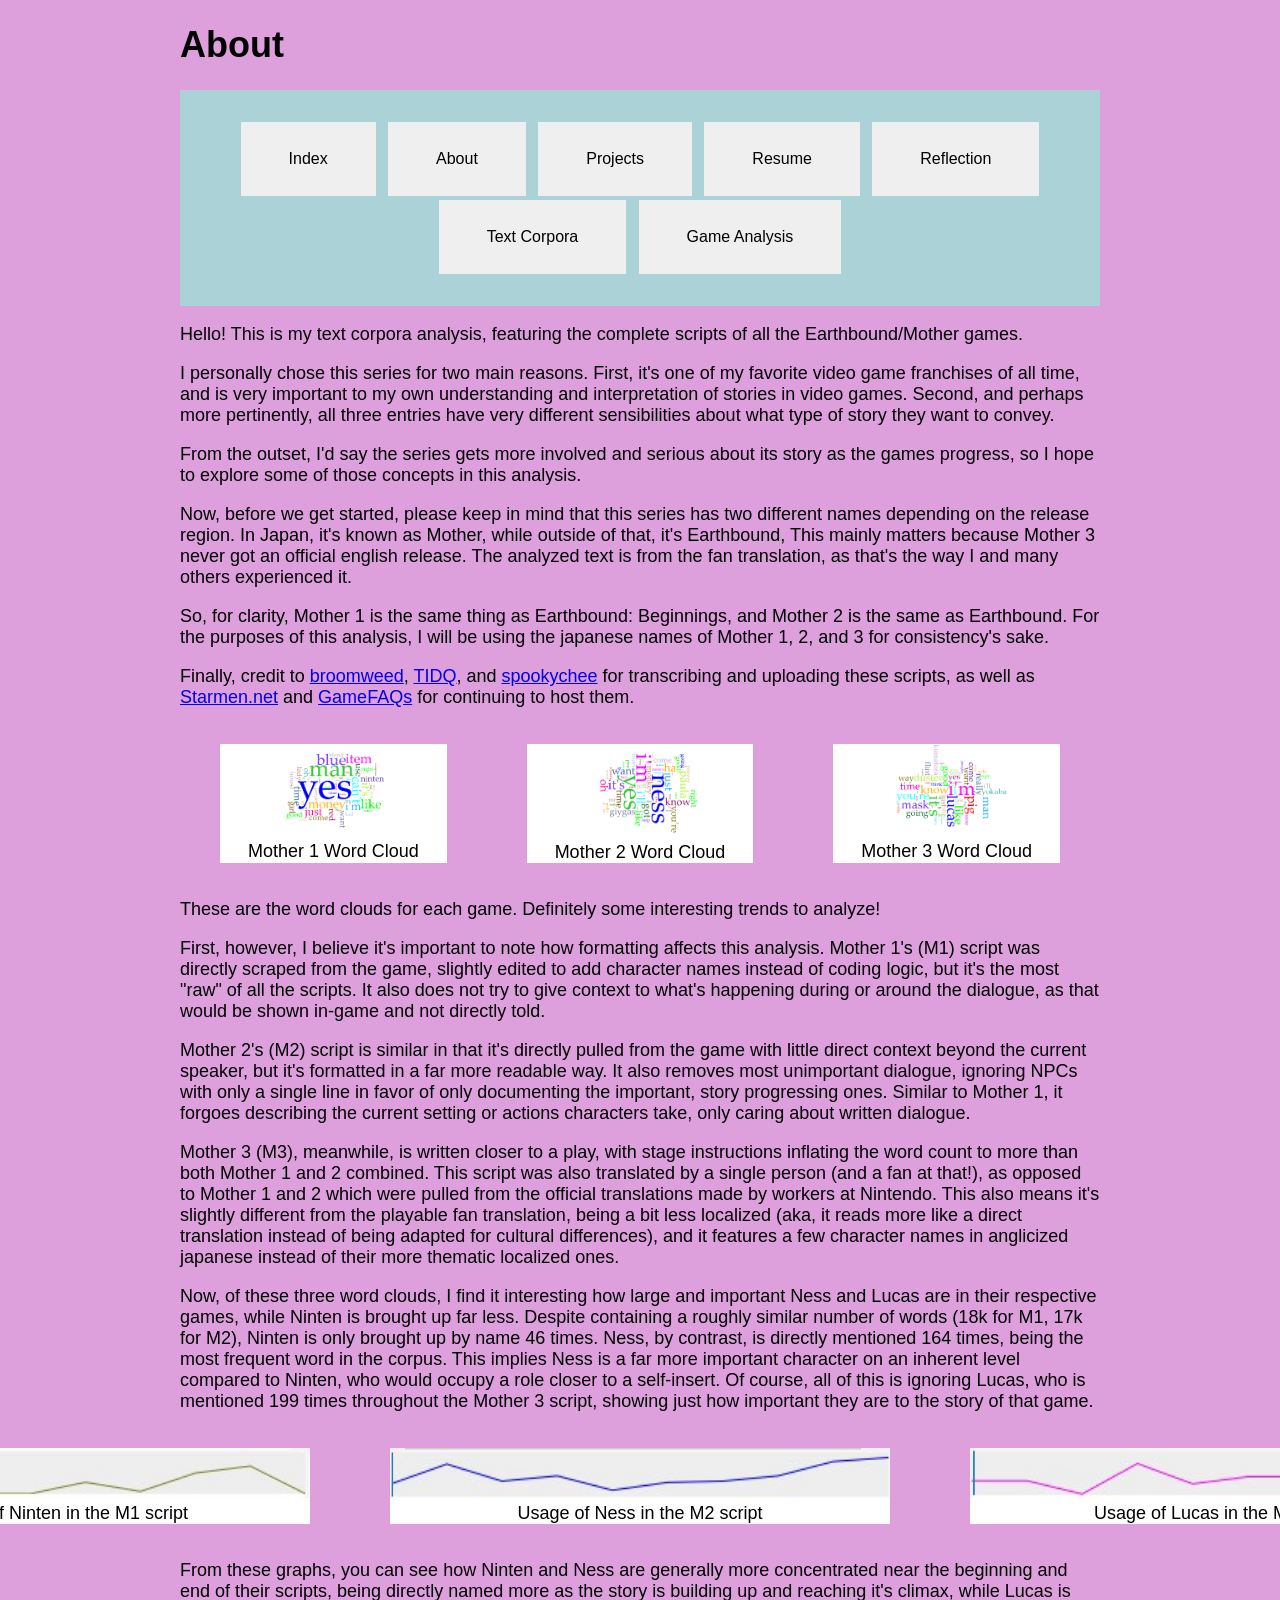
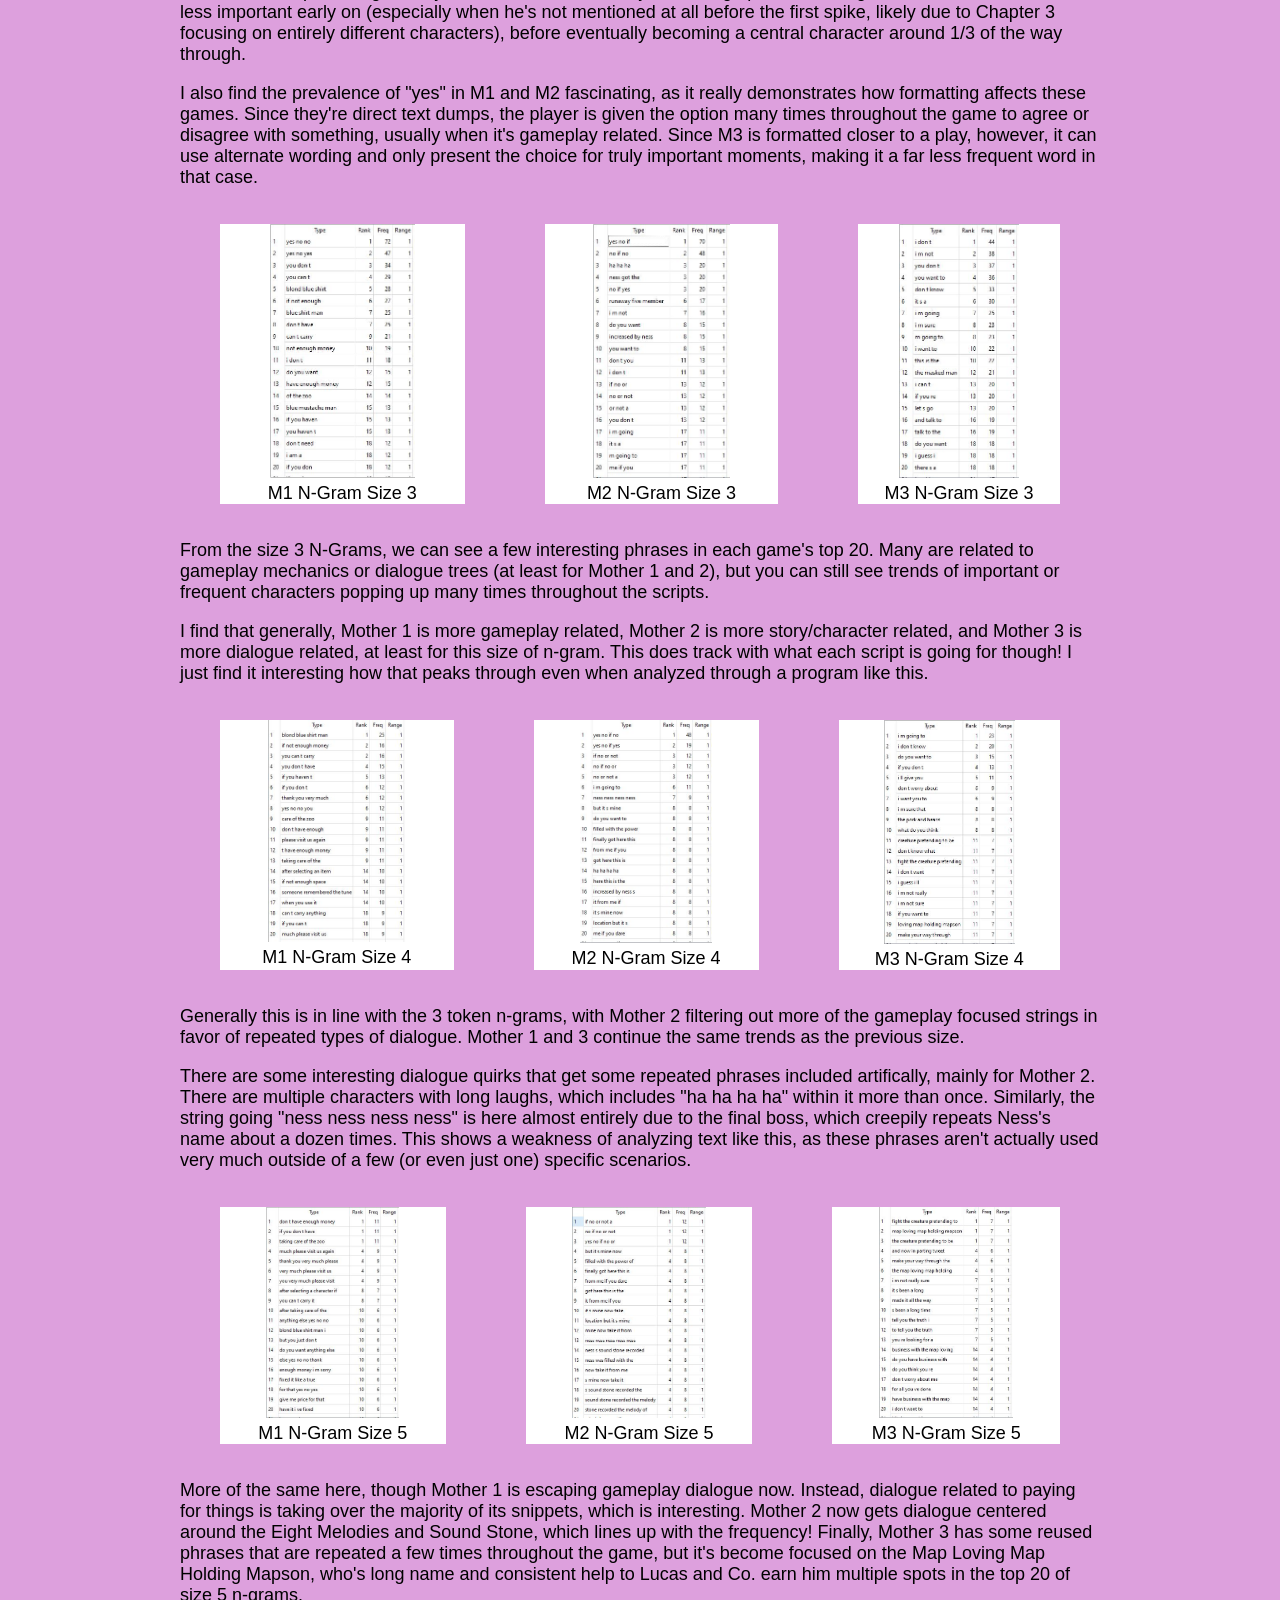
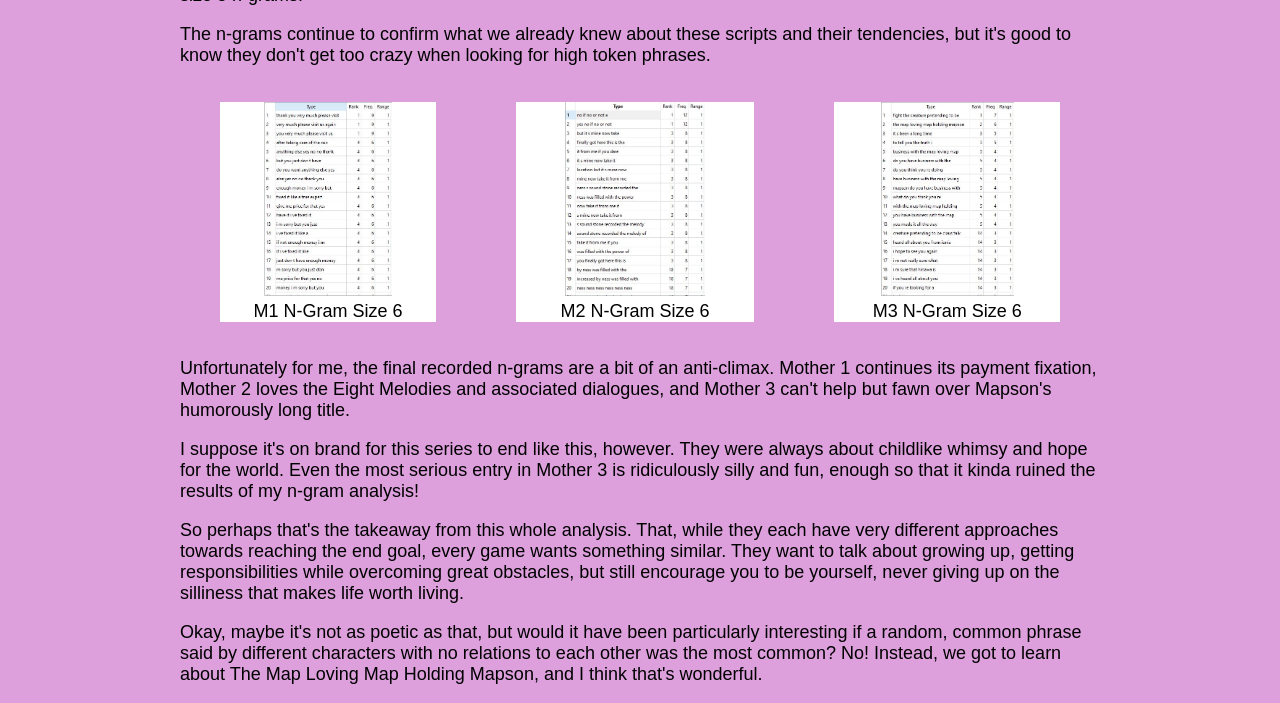
<file: docs/corpora.html>
<!DOCTYPE html>
<html xmlns="http://www.w3.org/1999/xhtml">
    <head>
        <title>Text Corpora</title>
        <meta charset="UTF-8" />
        <meta name="viewport" content="width=device-width, initial-scale=1.0" />
        <link rel="stylesheet" type="text/css" href="style.css" />

    </head>
    <body id="corpora">
        <h1>About</h1>
        <nav>
            <button onclick="window.location='index.html';" class="ui">Index</button>
            <button onclick="window.location='about.html';" class="ui">About</button>
            <button onclick="window.location='projects.html';" class="ui">Projects</button>
            <button onclick="window.location='resume.html';" class="ui">Resume</button>
            <button onclick="window.location='reflection.html';" class="ui">Reflection</button>
            <button onclick="window.location='corpora.html';" class="ui">Text Corpora</button>
            <button onclick="window.location='gameanalysis.html';" class="ui">Game Analysis</button>
        </nav>
        <p>Hello! This is my text corpora analysis, featuring the complete scripts of all the
            Earthbound/Mother games.</p>
        <p>I personally chose this series for two main reasons. First, it's one of my favorite video
            game franchises of all time, and is very important to my own understanding and
            interpretation of stories in video games. Second, and perhaps more pertinently, all
            three entries have very different sensibilities about what type of story they want to
            convey.</p>
        <p>From the outset, I'd say the series gets more involved and serious about its story as the
            games progress, so I hope to explore some of those concepts in this analysis.</p>
        <p>Now, before we get started, please keep in mind that this series has two different names
            depending on the release region. In Japan, it's known as Mother, while outside of that,
            it's Earthbound, This mainly matters because Mother 3 never got an official english
            release. The analyzed text is from the fan translation, as that's the way I and many
            others experienced it.</p>
        <p>So, for clarity, Mother 1 is the same thing as Earthbound: Beginnings, and Mother 2 is
            the same as Earthbound. For the purposes of this analysis, I will be using the japanese
            names of Mother 1, 2, and 3 for consistency's sake.</p>
        <p>Finally, credit to <a
                href="https://starmen.net/mother1/gameinfo/info/EBB-organized-dump.txt"
                >broomweed</a>, <a
                href="https://gamefaqs.gamespot.com/snes/588301-earthbound/faqs/34560">TIDQ</a>, and
                <a href="https://gamefaqs.gamespot.com/gba/914622-mother-3/faqs/42740"
                >spookychee</a> for transcribing and uploading these scripts, as well as <a
                href="https://starmen.net/">Starmen.net</a> and <a
                href="https://gamefaqs.gamespot.com/">GameFAQs</a> for continuing to host them. </p>
        <div class="side-by-side iframe-container">
            <figure class="whitebg center-items zoom"><img src="images/M1Cloud.png"
                     /><figcaption>Mother 1 Word Cloud</figcaption></figure>
            <figure class="whitebg zoom"><img src="images/M2Cloud.png" /><figcaption>Mother 2 Word
                    Cloud</figcaption></figure>
            <figure class="whitebg zoom"><img src="images/M3Cloud.png" /><figcaption>Mother 3 Word
                    Cloud</figcaption></figure>
        </div>
        <p>These are the word clouds for each game. Definitely some interesting trends to
            analyze!</p>
        <p>First, however, I believe it's important to note how formatting affects this analysis.
            Mother 1's (M1) script was directly scraped from the game, slightly edited to add
            character names instead of coding logic, but it's the most "raw" of all the scripts. It
            also does not try to give context to what's happening during or around the dialogue, as
            that would be shown in-game and not directly told.</p>
        <p>Mother 2's (M2) script is similar in that it's directly pulled from the game with little
            direct context beyond the current speaker, but it's formatted in a far more readable
            way. It also removes most unimportant dialogue, ignoring NPCs with only a single line in
            favor of only documenting the important, story progressing ones. Similar to Mother 1, it
            forgoes describing the current setting or actions characters take, only caring about
            written dialogue.</p>
        <p>Mother 3 (M3), meanwhile, is written closer to a play, with stage instructions inflating
            the word count to more than both Mother 1 and 2 combined. This script was also
            translated by a single person (and a fan at that!), as opposed to Mother 1 and 2 which
            were pulled from the official translations made by workers at Nintendo. This also means
            it's slightly different from the playable fan translation, being a bit less localized
            (aka, it reads more like a direct translation instead of being adapted for cultural
            differences), and it features a few character names in anglicized japanese instead of
            their more thematic localized ones.</p>
        <p> </p>
        <p>Now, of these three word clouds, I find it interesting how large and important Ness and
            Lucas are in their respective games, while Ninten is brought up far less. Despite
            containing a roughly similar number of words (18k for M1, 17k for M2), Ninten is only
            brought up by name 46 times. Ness, by contrast, is directly mentioned 164 times, being
            the most frequent word in the corpus. This implies Ness is a far more important
            character on an inherent level compared to Ninten, who would occupy a role closer to a
            self-insert. Of course, all of this is ignoring Lucas, who is mentioned 199 times
            throughout the Mother 3 script, showing just how important they are to the story of that
            game.</p>
        <div class="side-by-side iframe-container">
            <figure class="whitebg"><img src="images/nintentrends.JPG" class="scalefreq"
                     /><figcaption>Usage of Ninten in the M1 script</figcaption></figure>
            <figure class="whitebg"><img src="images/nesstrends.JPG" class="scalefreq"
                     /><figcaption>Usage of Ness in the M2 script</figcaption></figure>
            <figure class="whitebg"><img src="images/lucastrends.JPG" class="scalefreq"
                     /><figcaption>Usage of Lucas in the M3 script</figcaption></figure>
        </div>
        <p>From these graphs, you can see how Ninten and Ness are generally more concentrated near
            the beginning and end of their scripts, being directly named more as the story is
            building up and reaching it's climax, while Lucas is less important early on (especially
            when he's not mentioned at all before the first spike, likely due to Chapter 3 focusing
            on entirely different characters), before eventually becoming a central character around
            1/3 of the way through.</p>
        <p>I also find the prevalence of "yes" in M1 and M2 fascinating, as it really demonstrates
            how formatting affects these games. Since they're direct text dumps, the player is given
            the option many times throughout the game to agree or disagree with something, usually
            when it's gameplay related. Since M3 is formatted closer to a play, however, it can use
            alternate wording and only present the choice for truly important moments, making it a
            far less frequent word in that case.</p>
        <div class="side-by-side iframe-container">
            <figure class="whitebg zoom"><img src="images/ebbngram3.JPG" /><figcaption>M1 N-Gram
                    Size 3 </figcaption></figure>
            <figure class="whitebg zoom"><img src="images/ebngram3.JPG" /><figcaption>M2 N-Gram Size
                    3</figcaption></figure>
            <figure class="whitebg zoom"><img src="images/m3ngram3.JPG" /><figcaption>M3 N-Gram Size
                    3</figcaption></figure>
        </div>
        <p>From the size 3 N-Grams, we can see a few interesting phrases in each game's top 20. Many
            are related to gameplay mechanics or dialogue trees (at least for Mother 1 and 2), but
            you can still see trends of important or frequent characters popping up many times
            throughout the scripts.</p>
        <!--<p>A few phrases of note to me:</p>
        <ul>
            <li>yes no no/yes no if <ul>
                    <li>Since Mother 1 and 2 are just text dumps, they need to specify each outcome
                        of a yes/no option, and they both have consistent ways of doing this that
                        create consisten n-grams. M3, being formatted differently, does not run into
                        this problem.</li>
                </ul></li>
            <li>blond blue shirt <ul>
                    <li>Since Mother 1 lacks as many named NPCs as Mother 2 and especially 3, the
                        same blond, blue shirted male and female characters are reused throughout
                        the game. Plus, since it's cataloguing everything instead of just the
                        important characters, this generic NPC design gets quoted over and over
                        again.</li>
                </ul></li>
            <li>i m not <ul>
                    <li>Given that both Mother 2 and 3 feature this as a common 3 token n-gram, it
                        seems there's plenty of characters trying to explain that they're not...
                        something. Usually they're not going somewhere, or not sure of something
                        though.</li>
                </ul></li>
            <li>runaway five member <ul>
                    <li>Earthbound only characters that Ness and crew help multiple times. They then
                        reappear in a few scenes to help in return, including at the end of the
                        game. Understandable but fun that they appear often enough to be here!</li>
                </ul></li>
            <li>the masked man <ul>
                    <li>Spoilers if you haven't played Mother 3! The Masked Man is actually Lucas's
                        twin brother Claus, who was presumed dead but actually augmented into a
                        killer cyborg. It's more emotionally devestating than it sounds. Similar to
                        The Runaway Five, he's an important character with a title that just so
                        happens to fit in a size 3 n-gram.</li>
                </ul></li>
        </ul>-->
        <p>I find that generally, Mother 1 is more gameplay related, Mother 2 is more
            story/character related, and Mother 3 is more dialogue related, at least for this size
            of n-gram. This does track with what each script is going for though! I just find it
            interesting how that peaks through even when analyzed through a program like this.</p>
        <div class="side-by-side iframe-container">
            <figure class="whitebg zoom"><img src="images/ebbngram4.JPG" /><figcaption>M1 N-Gram
                    Size 4 </figcaption></figure>
            <figure class="whitebg zoom"><img src="images/ebngram4.JPG" /><figcaption>M2 N-Gram Size
                    4</figcaption></figure>
            <figure class="whitebg zoom"><img src="images/m3ngram4.JPG" /><figcaption>M3 N-Gram Size
                    4</figcaption></figure>
        </div>
        <p>Generally this is in line with the 3 token n-grams, with Mother 2 filtering out more of
            the gameplay focused strings in favor of repeated types of dialogue. Mother 1 and 3
            continue the same trends as the previous size.</p>
        <p>There are some interesting dialogue quirks that get some repeated phrases included
            artifically, mainly for Mother 2. There are multiple characters with long laughs, which
            includes "ha ha ha ha" within it more than once. Similarly, the string going "ness ness
            ness ness" is here almost entirely due to the final boss, which creepily repeats Ness's
            name about a dozen times. This shows a weakness of analyzing text like this, as these
            phrases aren't actually used very much outside of a few (or even just one) specific
            scenarios.</p>
        <div class="side-by-side iframe-container">
            <figure class="whitebg zoom"><img src="images/ebbngram5.JPG" /><figcaption>M1 N-Gram
                    Size 5 </figcaption></figure>
            <figure class="whitebg zoom"><img src="images/ebngram5.JPG" /><figcaption>M2 N-Gram Size
                    5</figcaption></figure>
            <figure class="whitebg zoom"><img src="images/m3ngram5.JPG" /><figcaption>M3 N-Gram Size
                    5</figcaption></figure>
        </div>
        <p>More of the same here, though Mother 1 is escaping gameplay dialogue now. Instead,
            dialogue related to paying for things is taking over the majority of its snippets, which
            is interesting. Mother 2 now gets dialogue centered around the Eight Melodies and Sound
            Stone, which lines up with the frequency! Finally, Mother 3 has some reused phrases that
            are repeated a few times throughout the game, but it's become focused on the Map Loving
            Map Holding Mapson, who's long name and consistent help to Lucas and Co. earn him
            multiple spots in the top 20 of size 5 n-grams.</p>
        <p>The n-grams continue to confirm what we already knew about these scripts and their
            tendencies, but it's good to know they don't get too crazy when looking for high token
            phrases.</p>
        <div class="side-by-side iframe-container">
            <figure class="whitebg zoom"><img src="images/ebbngram6.JPG" /><figcaption>M1 N-Gram
                    Size 6 </figcaption></figure>
            <figure class="whitebg zoom"><img src="images/ebngram6.JPG" /><figcaption>M2 N-Gram Size
                    6</figcaption></figure>
            <figure class="whitebg zoom"><img src="images/m3ngram6.JPG" /><figcaption>M3 N-Gram Size
                    6</figcaption></figure>
        </div>
        <p>Unfortunately for me, the final recorded n-grams are a bit of an anti-climax. Mother 1 continues its payment fixation, Mother 2 loves
        the Eight Melodies and associated dialogues, and Mother 3 can't help but fawn over Mapson's humorously long title.</p>
        <p>I suppose it's on brand for this series to end like this, however. They were always about childlike whimsy and hope for the world. Even the
        most serious entry in Mother 3 is ridiculously silly and fun, enough so that it kinda ruined the results of my n-gram analysis!</p>
        <p>So perhaps that's the takeaway from this whole analysis. That, while they each have very different approaches towards reaching the end goal, every
        game wants something similar. They want to talk about growing up, getting responsibilities while overcoming great obstacles, but still
        encourage you to be yourself, never giving up on the silliness that makes life worth living.</p>
        <p> Okay, maybe it's not as poetic as that, but would it have been particularly interesting if a random, common phrase said by different characters
            with no relations to each other was the most common? No! Instead, we got to learn about The Map Loving Map Holding Mapson, and I think that's
        wonderful.</p>
        <!--<img class="scale15" src="images/mr-saturn.gif" />-->
        <!--<li>a <ul>
                <li>bcde</li>
        </ul></li>-->
    </body>
</html>
</file>
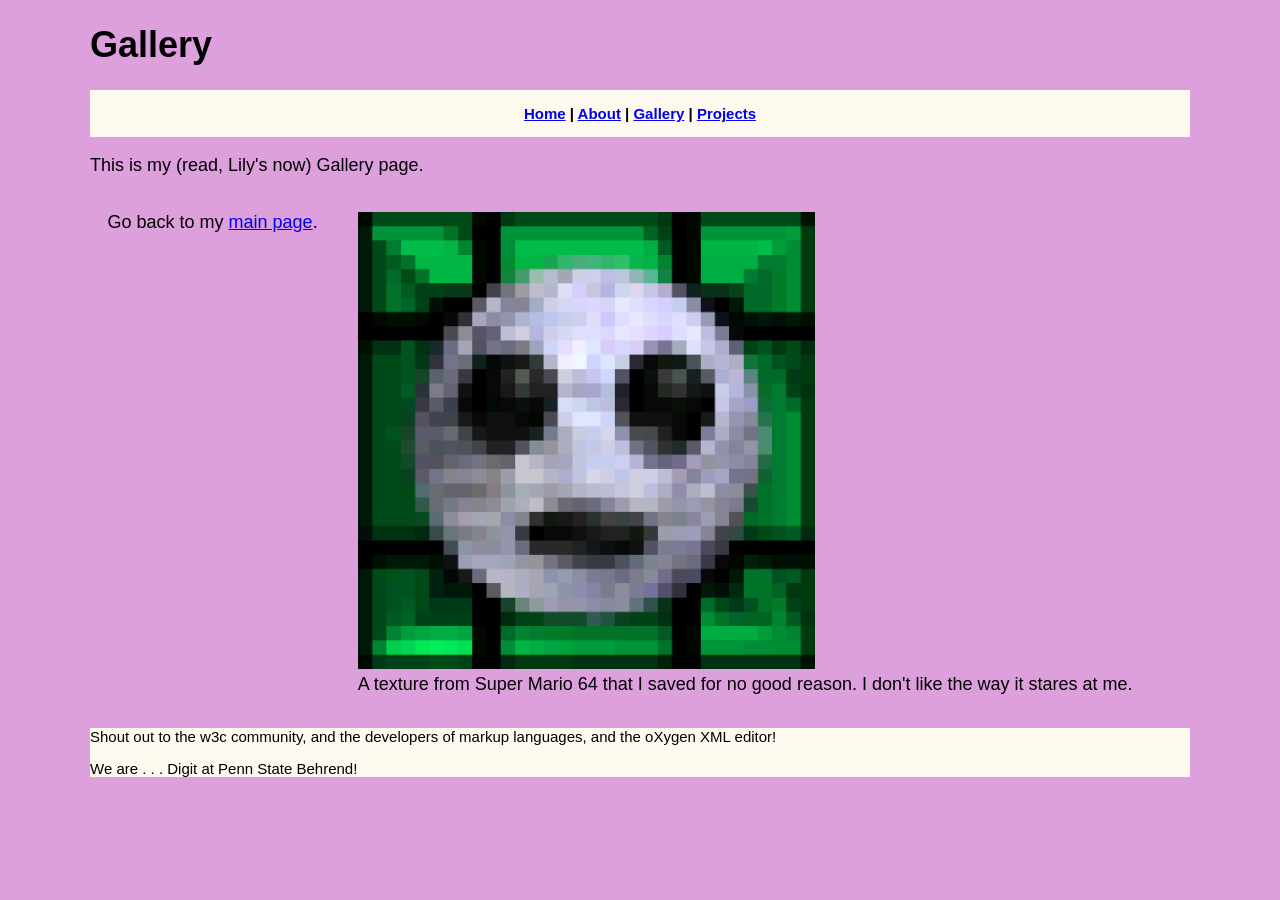
<file: docs/gallery.html>
<!DOCTYPE html>
<html xmlns="http://www.w3.org/1999/xhtml">
    <!-- Try opening this file on your local computer in a web browser (Firefox, Chrome, etc). 
     * On Windows, go to the browser and type control + o and browse to find this file to open it.
     * On Mac, go to the browser and type command + o and browse to find this file to open it. 
     Look for the text in the <title> element in the tab above the browser search bar. Do you see it? 
    -->
    <head>
        <!-- What's in the <head> element is a "meta" area not for display. 
            It holds important information about the website's contents.
            The text inside the <title> element does show in the top tab of a web browser. 
             The <head> is where we will include info about styling the site, too. -->
        <title>Gallery</title>
        <meta charset="UTF-8" />
        <meta name="viewport" content="width=device-width, initial-scale=1.0" />
        <!-- Here is a place where we can add a little styling code called CSS to this page. 
            I used it to apply a background color to the body element.
        -->
        <link rel="stylesheet" type="text/css" href="style.css" />
    </head>
    <body>
        <!-- CONTENT FOR DISPLAY. The <body> element holds the content we see in the display window on the web browser.-->
        <h1>Gallery</h1>
        <nav class="featureBlock">
            <a href="index.html">Home</a> | <a href="about.html">About</a> | <a href="gallery.html">Gallery</a> | <a href="projects.html">Projects </a>
            
        </nav>
        <p>This is my (read, Lily's now) Gallery page.</p>
        
        
        <div class="side-by-side">
            <p>Go back to my <a href="index.html">main page</a>.</p>
            <figure>
                <img src="images/snowmanREALbig.png" />
                <figcaption>A texture from Super Mario 64 that I saved for no good reason. I don't like the way it stares at me.</figcaption>
            </figure>
           
        </div>
        <footer class="featureBlock">
            <p>Shout out to the w3c community, and the developers of markup languages, and the oXygen XML editor!</p>
            <p>We are . . . Digit at Penn State Behrend!</p>
        </footer>
    </body>
</html>
</file>
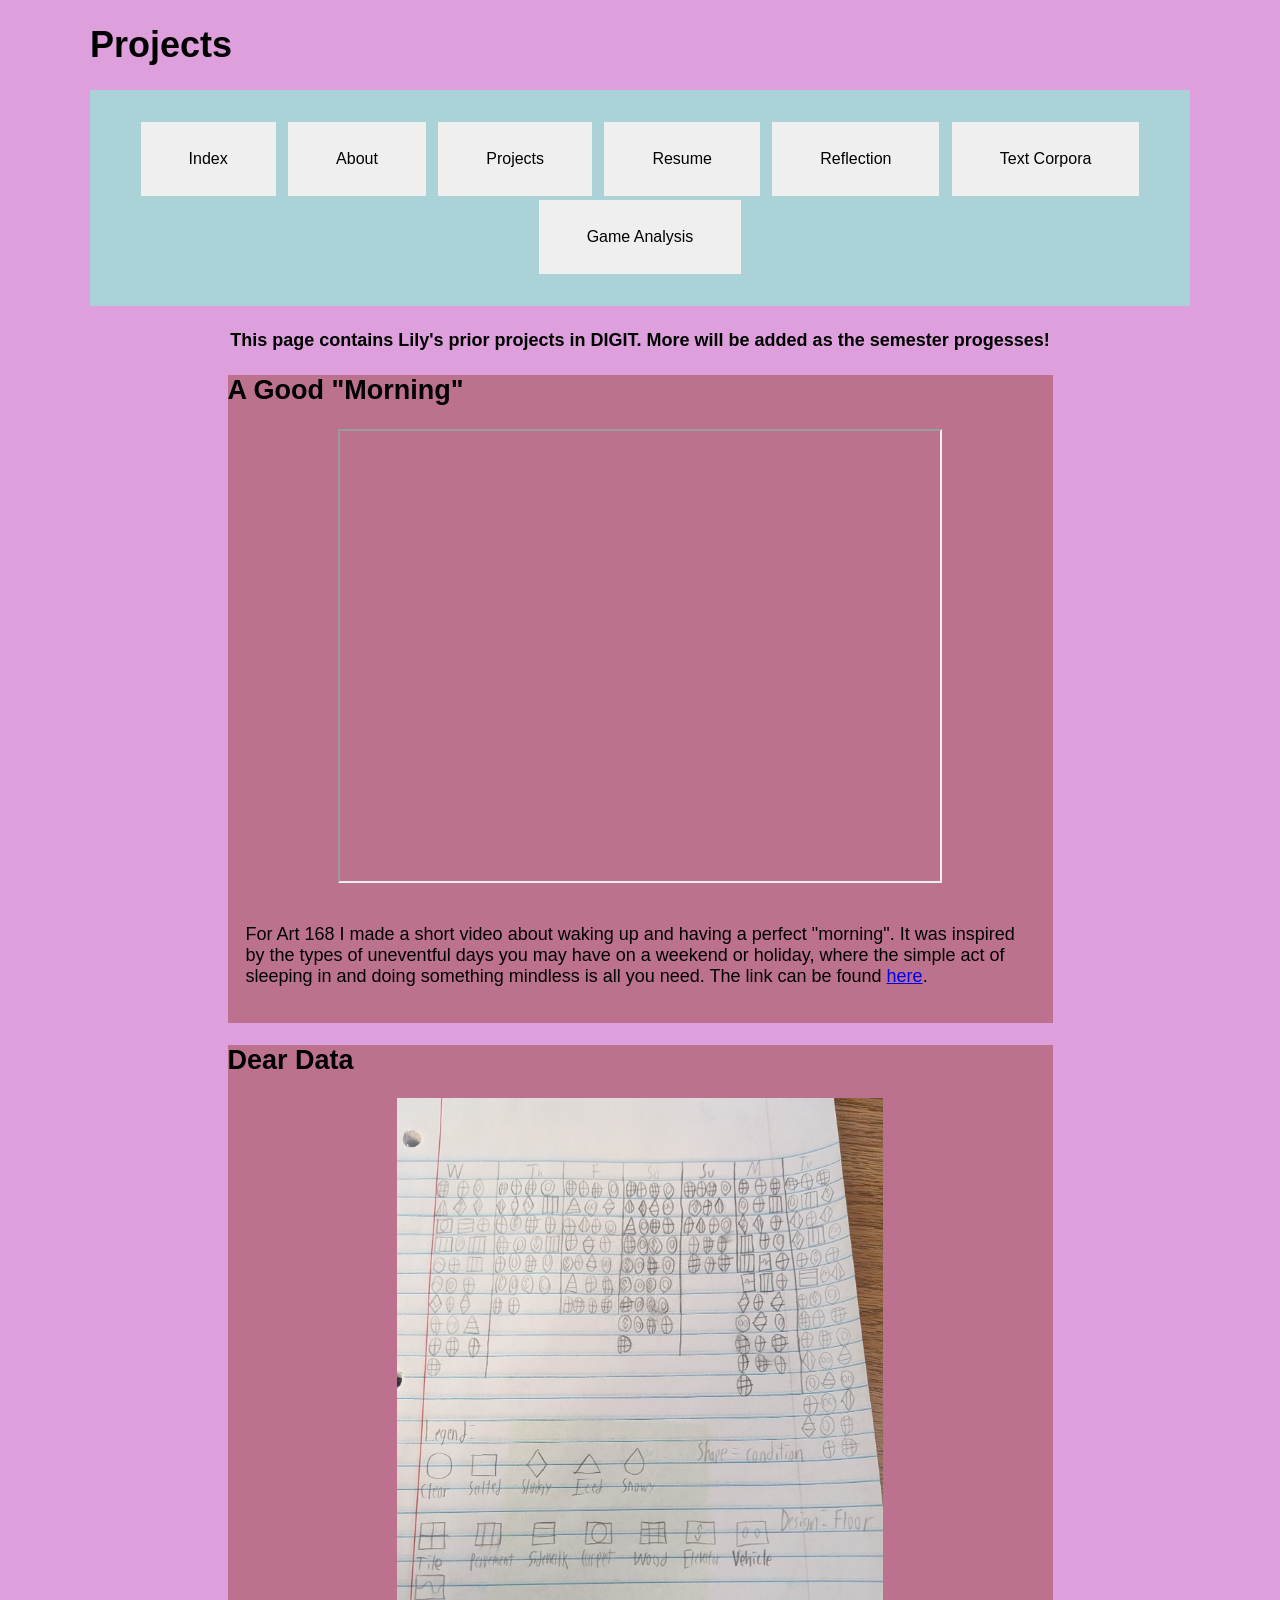
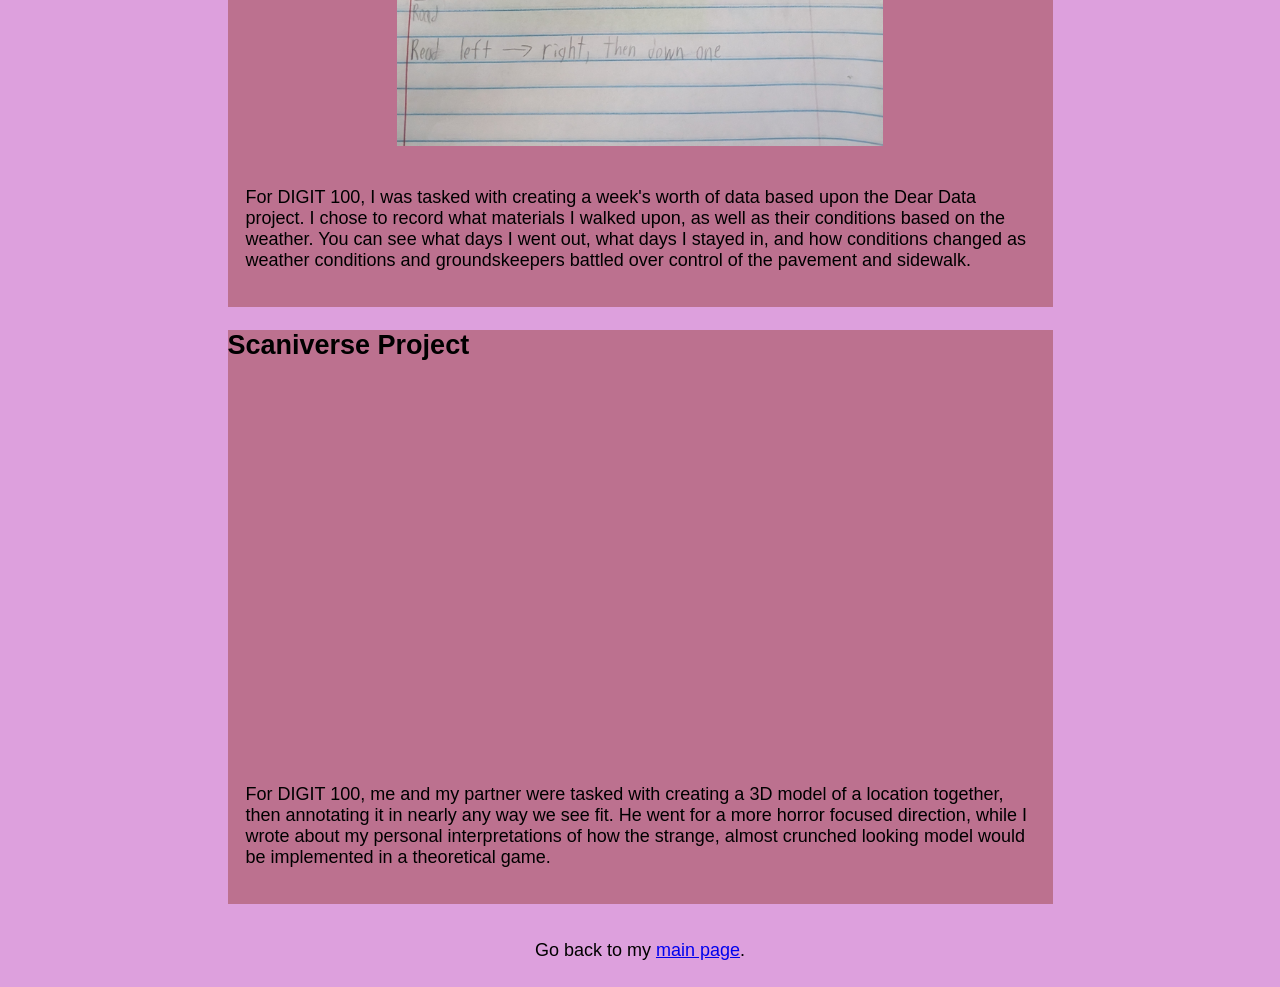
<file: docs/projects.html>
<!DOCTYPE html>
<html xmlns="http://www.w3.org/1999/xhtml">
    <head>
        <title>Projects</title>
        <meta charset="UTF-8" />
        <meta name="viewport" content="width=device-width, initial-scale=1.0" />
        <link rel="stylesheet" type="text/css" href="style.css" />
    </head>
    <body id="projects">
        <h1>Projects</h1>
        <nav>
            <button onclick="window.location='index.html';" class="ui">Index</button>
            <button onclick="window.location='about.html';" class="ui">About</button>
            <button onclick="window.location='projects.html';" class="ui">Projects</button>
            <button onclick="window.location='resume.html';" class="ui">Resume</button>
            <button onclick="window.location='reflection.html';" class="ui">Reflection</button>
            <button onclick="window.location='corpora.html';" class="ui">Text Corpora</button>
            <button onclick="window.location='gameanalysis.html';" class="ui">Game Analysis</button>
        </nav>
        <div class="iframe-container">
            <h4>This page contains Lily's prior projects in DIGIT. More will be added as the
                semester progesses!</h4>
        </div>
        <figure class="center-figure darkened"><h2>A Good "Morning"</h2>
            <!--    Unsure why this doesn't work, it embeds but the video does not load    -->
            <div class="iframe-container">
                <iframe width="600" height="450" src="https://www.youtube.com/embed/y4Y1I6e0YKM"
                    title="A Good &quot;Morning&quot;" allow="accelerometer; autoplay; 
            clipboard-write; encrypted-media; gyroscope; picture-in-picture; web-share"
                    referrerpolicy="strict-origin-when-cross-origin"></iframe>
            </div>
            <div class="figpadding"><p>For Art 168 I made a short video about waking up and having a perfect "morning". It
                was inspired by the types of uneventful days you may have on a weekend or holiday,
                where the simple act of sleeping in and doing something mindless is all you need.
                The link can be found <a href="https://www.youtube.com/watch?v=y4Y1I6e0YKM"
                >here</a>. </p></div></figure>
        <figure class="center-figure darkened"><h2>Dear Data</h2>
            <div class="iframe-container">
                <img src="images/deardatapic.jpeg" />
            </div>
            <div class="figpadding"><p>For DIGIT 100, I was tasked with creating a week's worth of data based upon the Dear
                Data project. I chose to record what materials I walked upon, as well as their
                conditions based on the weather. You can see what days I went out, what days I
                stayed in, and how conditions changed as weather conditions and groundskeepers
                battled over control of the pavement and sidewalk.</p></div>
        </figure>
        <figure class="center-figure darkened">
            <h2>Scaniverse Project</h2>
            <div class="iframe-container">
                <iframe width="640" height="360" data-original-width="640"
                    data-original-height="360"
                    src="https://www.thinglink.com/view/scene/2096022810609582757"
                    style="border: none;"></iframe>
                <script src="//cdn.thinglink.me/jse/responsive.js"></script>
            </div>
            <div class="figpadding"><p>For DIGIT 100, me and my partner were tasked with creating a 3D model of a location
                together, then annotating it in nearly any way we see fit. He went for a more horror
                focused direction, while I wrote about my personal interpretations of how the
                strange, almost crunched looking model would be implemented in a theoretical
                game.</p></div></figure>
        <div class="side-by-side">
            <p>Go back to my <a href="index.html">main page</a>.</p>
        </div>
        <!--        <footer class="featureBlock">
            <p>This was made off the base of Dr. B's example code, and thus it's inherently not all
                my own. If this is a problem that should be rectified, please let me know.</p>
        </footer>-->
    </body>
</html>
</file>
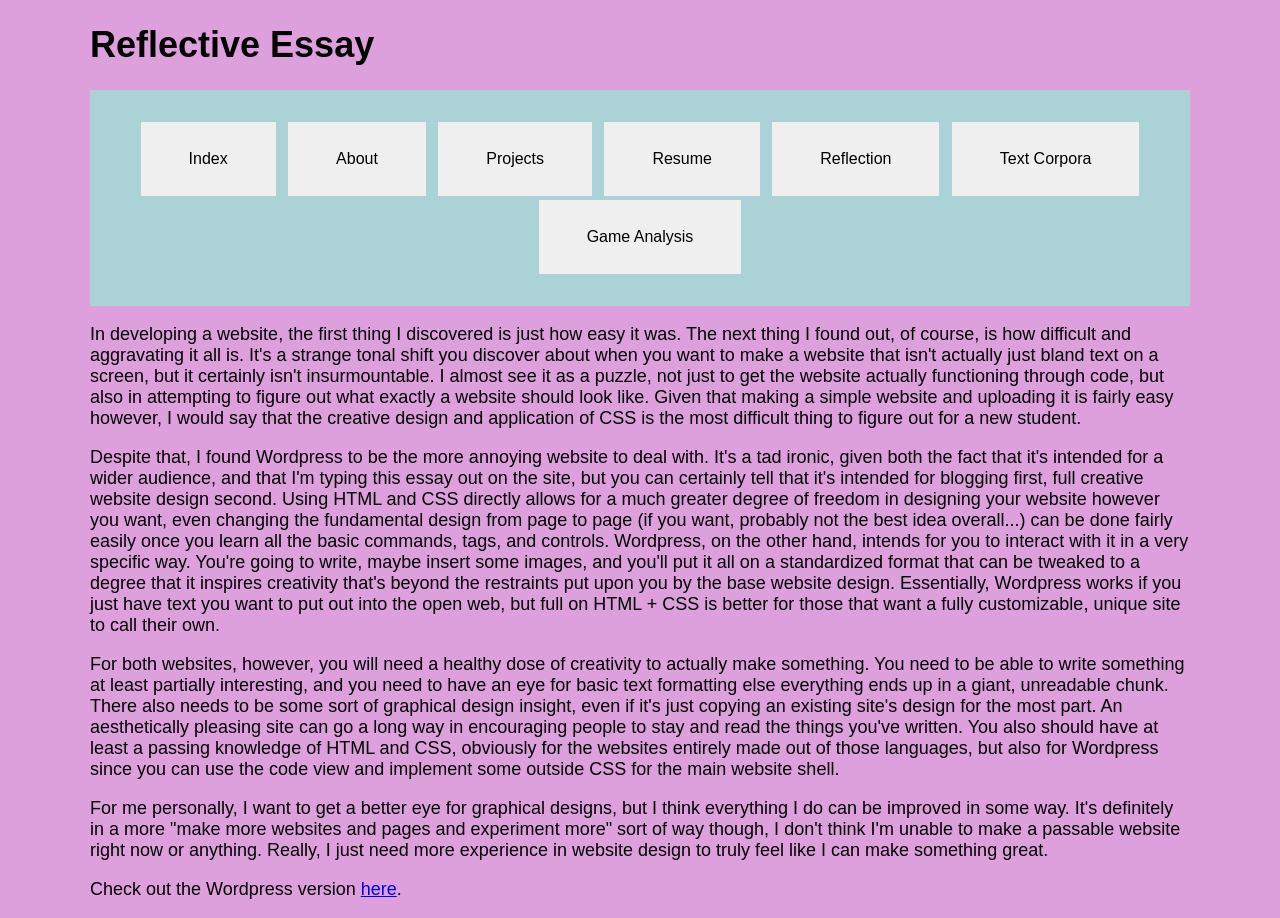
<file: docs/reflection.html>
<!DOCTYPE html>
<html xmlns="http://www.w3.org/1999/xhtml">
    <head>
        <title>Reflection</title>
        <meta charset="UTF-8" />
        <meta name="viewport" content="width=device-width, initial-scale=1.0" />
        <link rel="stylesheet" type="text/css" href="style.css" />
    </head>
    <body>
        <h1>Reflective Essay</h1>
        <nav>
            <button onclick="window.location='index.html';" class="ui">Index</button>
            <button onclick="window.location='about.html';" class="ui">About</button>
            <button onclick="window.location='projects.html';" class="ui">Projects</button>
            <button onclick="window.location='resume.html';" class="ui">Resume</button>
            <button onclick="window.location='reflection.html';" class="ui">Reflection</button>
            <button onclick="window.location='corpora.html';" class="ui">Text Corpora</button>
            <button onclick="window.location='gameanalysis.html';" class="ui">Game Analysis</button>
        </nav>
        <p>In developing a website, the first thing I discovered is just how easy it was. The next
            thing I found out, of course, is how difficult and aggravating it all is. It's a strange
            tonal shift you discover about when you want to make a website that isn't actually just
            bland text on a screen, but it certainly isn't insurmountable. I almost see it as a
            puzzle, not just to get the website actually functioning through code, but also in
            attempting to figure out what exactly a website should look like. Given that making a
            simple website and uploading it is fairly easy however, I would say that the creative
            design and application of CSS is the most difficult thing to figure out for a new
            student. </p>
        <p>Despite that, I found Wordpress to be the more annoying website to deal with. It's a tad
            ironic, given both the fact that it's intended for a wider audience, and that I'm typing
            this essay out on the site, but you can certainly tell that it's intended for blogging
            first, full creative website design second. Using HTML and CSS directly allows for a
            much greater degree of freedom in designing your website however you want, even changing
            the fundamental design from page to page (if you want, probably not the best idea
            overall...) can be done fairly easily once you learn all the basic commands, tags, and
            controls. Wordpress, on the other hand, intends for you to interact with it in a very
            specific way. You're going to write, maybe insert some images, and you'll put it all on
            a standardized format that can be tweaked to a degree that it inspires creativity that's
            beyond the restraints put upon you by the base website design. Essentially, Wordpress
            works if you just have text you want to put out into the open web, but full on HTML +
            CSS is better for those that want a fully customizable, unique site to call their own. </p>
        <p>For both websites, however, you will need a healthy dose of creativity to actually make
            something. You need to be able to write something at least partially interesting, and
            you need to have an eye for basic text formatting else everything ends up in a giant,
            unreadable chunk. There also needs to be some sort of graphical design insight, even if
            it's just copying an existing site's design for the most part. An aesthetically pleasing
            site can go a long way in encouraging people to stay and read the things you've written.
            You also should have at least a passing knowledge of HTML and CSS, obviously for the
            websites entirely made out of those languages, but also for Wordpress since you can use
            the code view and implement some outside CSS for the main website shell. </p>
        <p>For me personally, I want to get a better eye for graphical designs, but I think
            everything I do can be improved in some way. It's definitely in a more "make more
            websites and pages and experiment more" sort of way though, I don't think I'm unable to
            make a passable website right now or anything. Really, I just need more experience in
            website design to truly feel like I can make something great. </p>
        <p>Check out the Wordpress version <a
                href="https://sites.psu.edu/lilysddigit100/reflection/">here</a>.</p>
    </body>
</html>
</file>
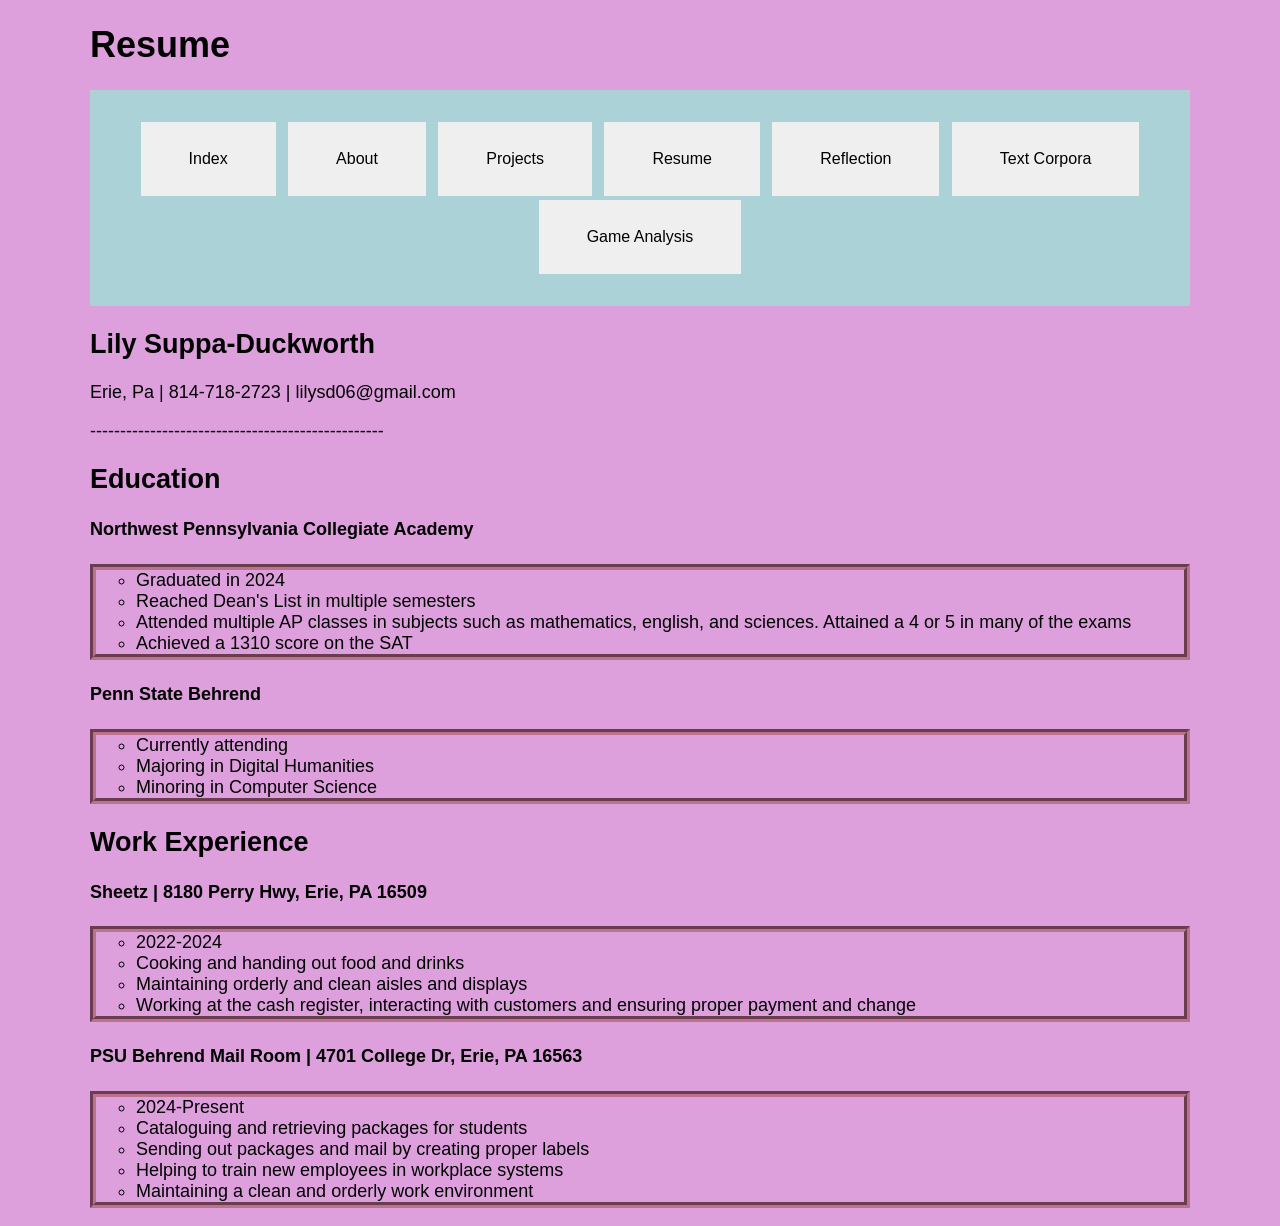
<file: docs/resume.html>
<!DOCTYPE html>
<html xmlns="http://www.w3.org/1999/xhtml">
    <head>
        <title>Resume</title>
        <meta charset="UTF-8" />
        <meta name="viewport" content="width=device-width, initial-scale=1.0" />
        <link rel="stylesheet" type="text/css" href="style.css" />
       
    </head>
    <body>
        <h1>Resume</h1>
        <nav>
            <button onclick="window.location='index.html';" class="ui">Index</button>
            <button onclick="window.location='about.html';" class="ui">About</button>
            <button onclick="window.location='projects.html';" class="ui">Projects</button>
            <button onclick="window.location='resume.html';" class="ui">Resume</button>
            <button onclick="window.location='reflection.html';" class="ui">Reflection</button>
            <button onclick="window.location='corpora.html';" class="ui">Text Corpora</button>
            <button onclick="window.location='gameanalysis.html';" class="ui">Game Analysis</button>
        </nav>
        <h2>Lily Suppa-Duckworth</h2>
        <p>Erie, Pa | 814-718-2723 | lilysd06@gmail.com</p>
        
        <p>-------------------------------------------------</p>
        
        <h2>Education</h2>
        <h4>Northwest Pennsylvania Collegiate Academy</h4>
        <ul class="resume">
            <li>Graduated in 2024</li>
            <li>Reached Dean's List in multiple semesters</li>
            <li>Attended multiple AP classes in subjects such as mathematics, english, and sciences. Attained a 4 or 5 in many of the exams</li>
            <li>Achieved a 1310 score on the SAT</li>
        </ul>
        <h4>Penn State Behrend</h4>
        <ul class="resume">
            <li>Currently attending</li>
            <li>Majoring in Digital Humanities</li>
            <li>Minoring in Computer Science</li>
        </ul>
        
        <h2>Work Experience</h2>
        
        <h4>Sheetz | 8180 Perry Hwy, Erie, PA 16509</h4>
        <ul class="resume">
            <li>2022-2024</li>
            <li>Cooking and handing out food and drinks</li>
            <li>Maintaining orderly and clean aisles and displays</li>
            <li>Working at the cash register, interacting with customers and ensuring proper payment and change</li>
        </ul>
        
        <h4>PSU Behrend Mail Room | 4701 College Dr, Erie, PA 16563</h4>
        <ul class="resume">
            <li>2024-Present</li>
            <li>Cataloguing and retrieving packages for students</li>
            <li>Sending out packages and mail by creating proper labels</li>
            <li>Helping to train new employees in workplace systems</li>
            <li>Maintaining a clean and orderly work environment</li>
        </ul>
    </body>
</html>
</file>
<file: docs/style.css>
body {
    background: Plum;
    font-family: Comic-sans, Arial, Helvetica, sans-serif;
    font-size: large;
    margin-left: 5em;
    margin-right: 5em;
}
body#resume{
    border: 15px purple;
}
body#corpora
{
    margin-left: 10em;
    margin-right: 10em;
}

h1.splash
{
    color: yellow;
    font-size: 60px;

    text-align: right;
    vertical-align: bottom;
    position: relative;
    top: -370px;
    left: -100px;
    transition: transform 2s;
    animation: pulse 2s infinite ease-in-out;
}
@keyframes pulse
{
    0% {transform: rotate(-14deg) scale(1);}
    50% {transform: rotate(-14deg) scale(1.05);}
    100% {transform: rotate(-14deg) scale(1);}
}

figure{
    
}
figure.darkened{
    background-color: #BC718F;
}
figure.morning{
    width: 700px;
}
figure.center-figure{
    display: block; 
  margin-left: auto; 
  margin-right: auto;
  width: 75%; 
}
figure.center-items{
    align-items: center;
}
figure.whitebg
{
    background-color: white;
}
.zoom
{
    transition: transform .2s;
}
.zoom:hover
{
    transform: scale(2);
}


div.side-by-side {
    display: flex;
    justify-content: center;
}
div.iframe-container{
    text-align: center;
}
div.figpadding{
    padding: 1em;
}


img {
    width: 59%;
    max-width: 500px;
}
.zoom2
{
    transition: transform .2s;
    /*width: 90%;
    height: auto;
    max-width: 1500px;*/
}
.zoom2:hover
{
    transform: scale(2);
}
.zoom3
{
    transition: transform .2s;
    /*width: 90%;
    height: auto;
    max-width: 1500px;*/
}
.zoom3:hover
{
    transform: scale(3);
}


ul.resume{
    list-style-type:circle;
    border-style:groove;
    border-color:#BC718F;
    border-width:6px;
}

.featureBlock {
    background-color:floralwhite;
    font-size: smaller;
}

img.scale15{
    max-width: 15%;
    height:auto;
}
img.scale200px{
    height:200px;
    width:auto;
}
img.scalefreq
{
    height: 50px;
    width: auto;
}
img.scalefloor
{
    width: 2888px;
    height: 388px;
}

nav{
    background:#abd3d7;
    font-weight:bold;
    font-size:30px;
    padding:1em;
    text-align:center;
}

button.ui
{
    border:2px solid #abd3d7;
    color:black;
    padding: 28px 48px;
    text-align: center;
    display: inline-block;
    font-size: 16px;
    transition-duration: 0.2s;
    cursor: pointer;
}
.ui:hover
{
    padding: 30px 48px;
    border:2px solid #799497;
    background-color:#94b5b8;
    font-weight:bold;
    text-shadow: .5px .5px grey;
}
</file>
